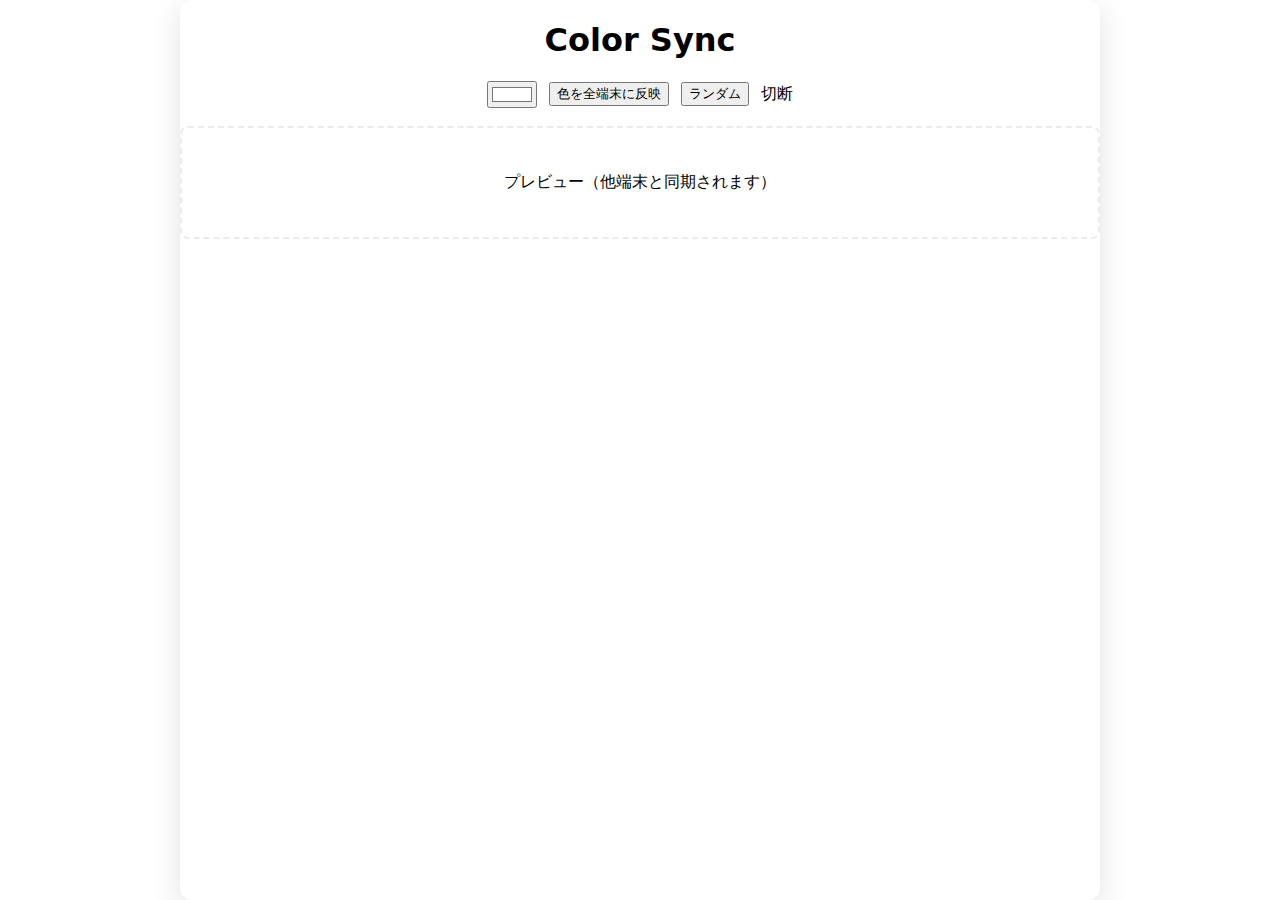
<file: static/index.html>
<!doctype html>
<html lang="ja">
<head>
  <meta charset="utf-8" />
  <meta name="viewport" content="width=device-width,initial-scale=1" />
  <title>Color Sync</title>
  <link rel="stylesheet" href="/static/style.css" />
</head>
<body>
  <div class="container" id="app">
    <h1>Color Sync</h1>

    <div class="controls">
      <input type="color" id="colorPicker" value="#ffffff" />
      <button id="sendBtn">色を全端末に反映</button>
      <button id="randomBtn">ランダム</button>
      <span id="status">接続中...</span>
    </div>

    <div class="preview">
      <p>プレビュー（他端末と同期されます）</p>
    </div>
  </div>

  <script src="/static/app.js"></script>
</body>
</html>
</file>
<file: static/style.css>
/* style.css */
:root {
  --bg: #ffffff;
}

* { box-sizing: border-box; font-family: system-ui, -apple-system, "Segoe UI", Roboto, "Helvetica Neue", "Noto Sans JP", sans-serif; }

html, body, #app {
  height: 100%;
  margin: 0;
  padding: 0;
}

body {
  background: var(--bg);
  transition: background 300ms ease;
  display: flex;
  align-items: center;
  justify-content: center;
}

.container {
  width: min(920px, 95%);
  background: rgba(255,255,255,0.8);
  border-radius: 12px;
  padding: 24px;
  box-shadow: 0 8px 30px rgba(0,0,0,0.12);
  text-align: center;
}

.controls {
  display:flex;
  gap: 12px;
  align-items: center;
  justify-content: center;
  margin-bottom: 18px;
}

.preview {
  border: 2px dashed rgba(0,0,0,0.08);
  padding: 28px;
  border-radius: 8px;
}
</file>
